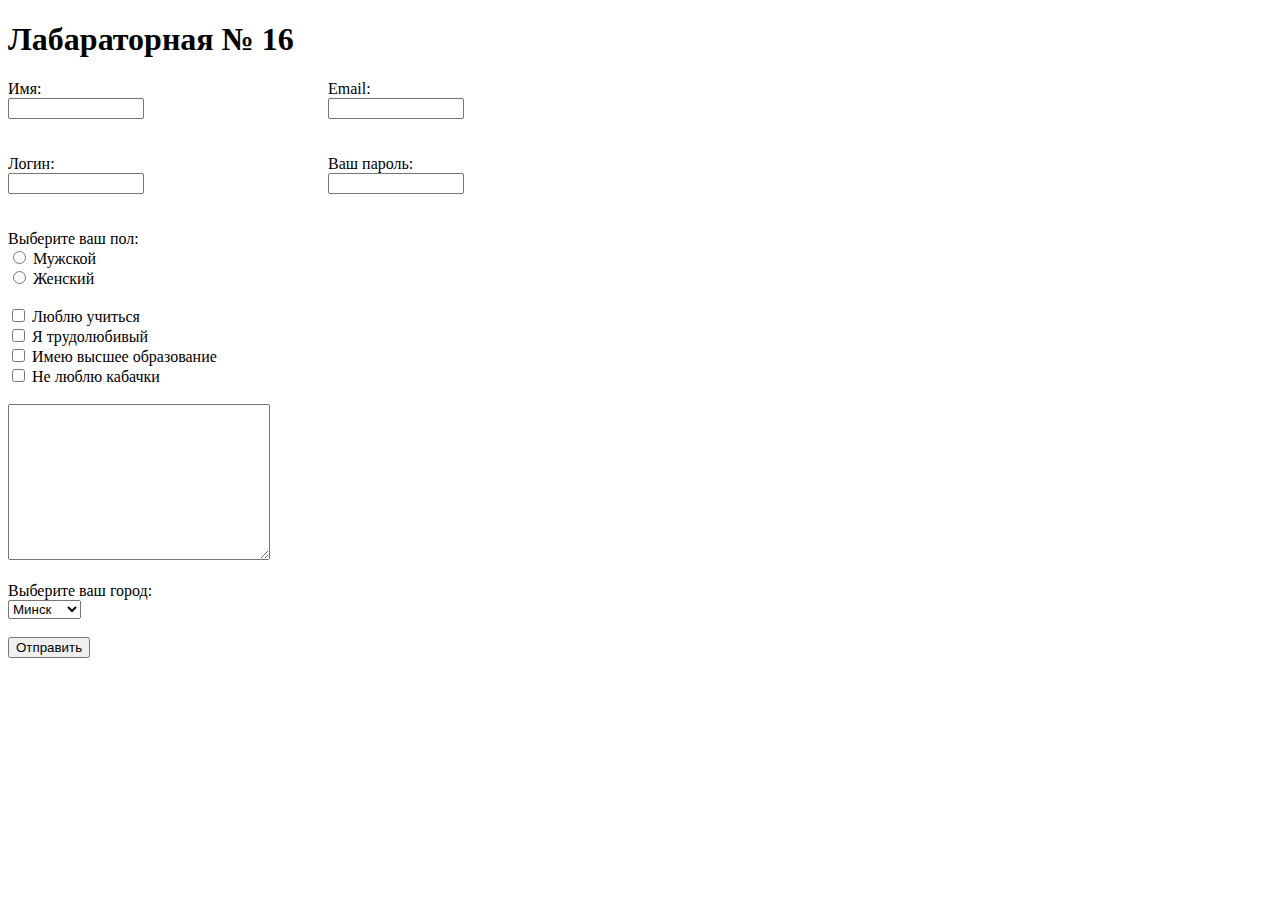
<file: ЛР 16/index.html>
<!DOCTYPE html>
<html>
<head>
    <link rel="stylesheet" href="styles.css">
    <title>Извлечение данных из формы</title>
</head>
<body>
    <h1>Лабараторная № 16</h1>
    <form id="myForm">
        <div class="personal-data">
            <div class="personal-data block left-block">
    
                <label for="имя">Имя:</label>
                <input class="personal-data-input" type="text" id="имя" name="имя"><br><br>
        
                <label for="login">Логин:</label>
                <input class="personal-data-input" type="text" id="login" name="login"><br><br>
                
            </div>
            
            <div class="personal-data block right-block">
    
                <label for="email">Email:</label>
                <input class="personal-data-input" type="email" id="email" name="email"><br><br>
                
                <label for="пароль">Ваш пароль:</label>
                <input class="personal-data-input" type="password" id="пароль" name="пароль"><br><br>
            </div>
        </div>

        <label>Выберите ваш пол:</label><br>
        <input type="radio" id="мужской" name="пол" value="Мужской">
        <label for="мужской">Мужской</label><br>
        <input type="radio" id="женский" name="пол" value="Женский">
        <label for="женский">Женский</label><br><br>

        <input type="checkbox" id="учеба" name="особенности" value="Любит учиться">
        <label for="учеба">Люблю учиться</label><br>
        <input type="checkbox" id="трудолюбие" name="особенности" value="Трудолюбивый">
        <label for="трудолюбие">Я трудолюбивый</label><br>
        <input type="checkbox" id="образование name="особенности" value="Высшее образование">
        <label for="образование"> Имею высшее образование</label><br>
        <input type="checkbox" id="кабачки" name="особенности" value="Ненавидит кабачки">
        <label for="кабачки"> Не люблю кабачки</label><br><br>
        <textarea name="комментарий" id="комментарий" cols="30" rows="10"></textarea> <br> <br>

        <label for="город">Выберите ваш город:</label><br>
        <select id="город" name="город">
            <option value="Минск">Минск</option>
            <option value="Осака">Осака</option>
            <option value="Майами">Майами</option>
            <option value="Тэгу">Тэгу</option>
        </select><br><br>

        <input type="submit" value="Отправить">
    </form>

    <!-- Элемент для вывода данных на HTML-странице -->
    <div id="output"></div>

    <script>
        // Получить форму по ее ID
        const form = document.getElementById("myForm");

        // Элемент для вывода данных на HTML-странице
        const outputElement = document.getElementById("output");

        // Добавить обработчик события на отправку формы
        form.addEventListener("submit", function (event) {
            event.preventDefault(); // Предотвратить стандартное действие формы (отправку)

            // Получить значения полей формы
            const имя = document.getElementById("имя").value;
            const login = document.getElementById("login").value;
            const email = document.getElementById("email").value;
            const пароль = document.getElementById("пароль").value;
            const пол = document.querySelector('input[name="пол"]:checked').value;
            const город = document.getElementById("город").value;
            const текстареа = document.querySelector("#комментарий").value;
            const особенности = [];
            const особенностиCheckbox = document.querySelectorAll('input[name="особенности"]:checked');
            
            особенностиCheckbox.forEach(function (checkbox) {
                особенности.push(checkbox.value);
            });

            // Вывести данные на HTML-странице
            const выводHTML = `
                <h2>Полученные данные:</h2>
                <p>Имя: ${имя}</p>
                <p>Логин: ${login}</p>
                <p>Email: ${email}</p>
                <p>Пароль: ${пароль}</p>
                <p>Пол: ${пол}</p>
                <p>Город: ${город}</p>
                <p>Текст из текстареа: ${текстареа}</p>
                <p>Особенности: ${особенности.join(", ")}</p>
            `;
            outputElement.innerHTML = выводHTML;

            // Вывести данные в диалоговое окно
            const выводAlert = `
                Полученные данные:
                Имя: ${имя}
                Логин: ${login}
                Email: ${email}
                Пароль: ${пароль}
                Пол: ${пол}
                Город: ${город}
                Текст из текстареа: ${текстареа}
                Особенности: ${особенности.join(", ")}
            `;
            alert(выводAlert);
        });
    </script>
</body>
</html>
</file>
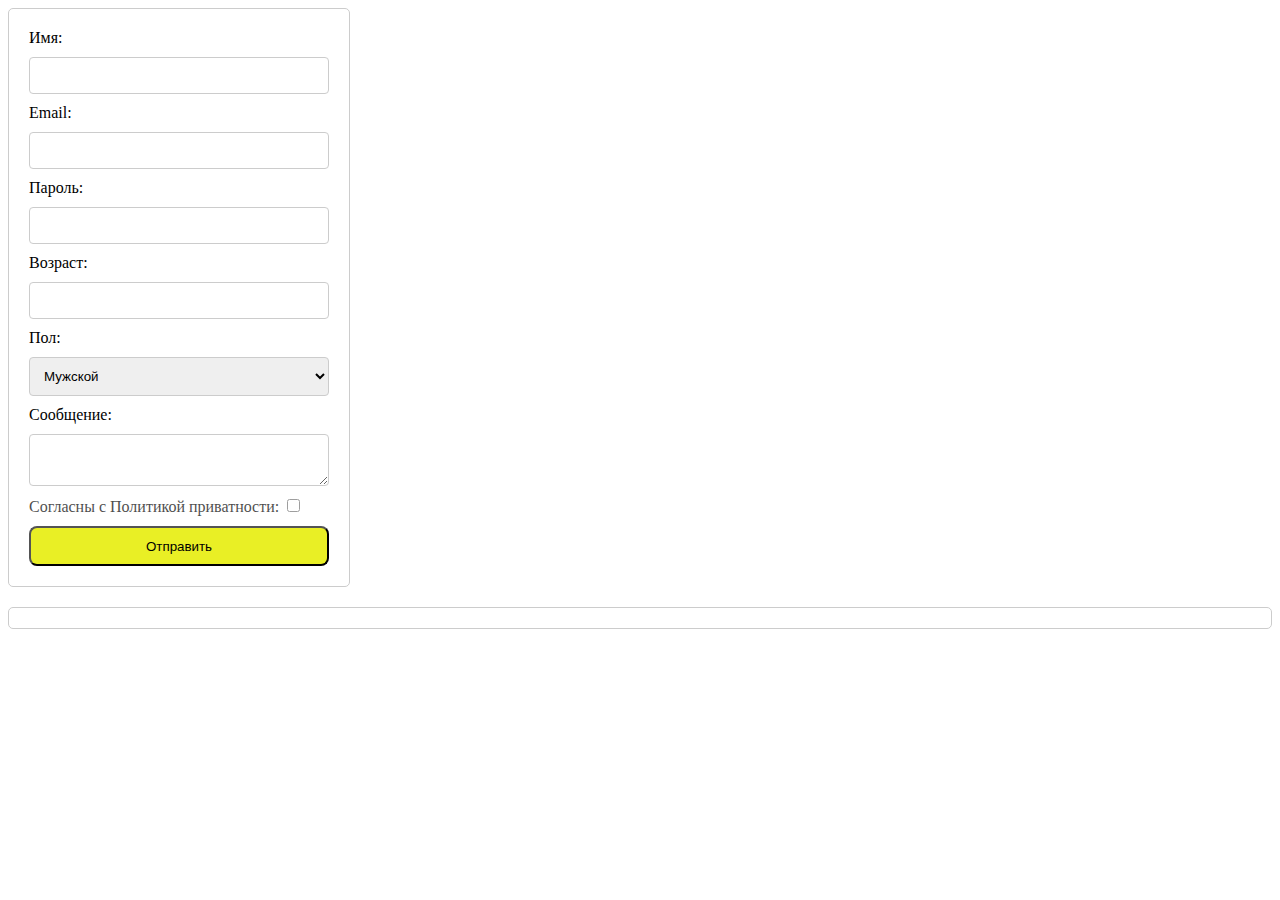
<file: ЛР 19/index.html>
<!DOCTYPE html>
<html lang="en">
<head>
    <meta charset="UTF-8">
    <meta name="viewport" content="width=device-width, initial-scale=1.0">
    <title>Document</title>
    <link rel="stylesheet" href="css/style.css">
    <script src="js/script.js"></script>
</head>
<body>
    <form id="myForm" style="display: flex; flex-direction: column;">
        <!-- HTML validation -->
        <label for="name">Имя:</label>
        <input type="text" id="name" name="name" required>
  
        <label for="email">Email:</label>
        <input type="email" id="email" name="email">
  
        <label for="password">Пароль:</label>
        <input type="password" id="password" name="password">
  
        <label for="age">Возраст:</label>
        <input type="number" name="age" id="age" required pattern="[1-9]{2}" min="15" max="99">

        <label for="gender">Пол:</label>
        <select id="gender" name="gender">
            <option value="male">Мужской</option>
            <option value="female">Женский</option>
            <option value="other">Другой</option>
        </select>

        <label for="message">Сообщение:</label>
        <textarea id="message" name="message"></textarea> 

        <label id="privacy-policy" for="check">Согласны с Политикой приватности:
            <input type="checkbox" id="check" name="check">
        </label>
  
        <button id="submit" onclick="handleSubmit(event)" style="height: 40px;">Отправить </button>
      </form>
  
      <div id="output"></div>
</body>
</html>
</file>
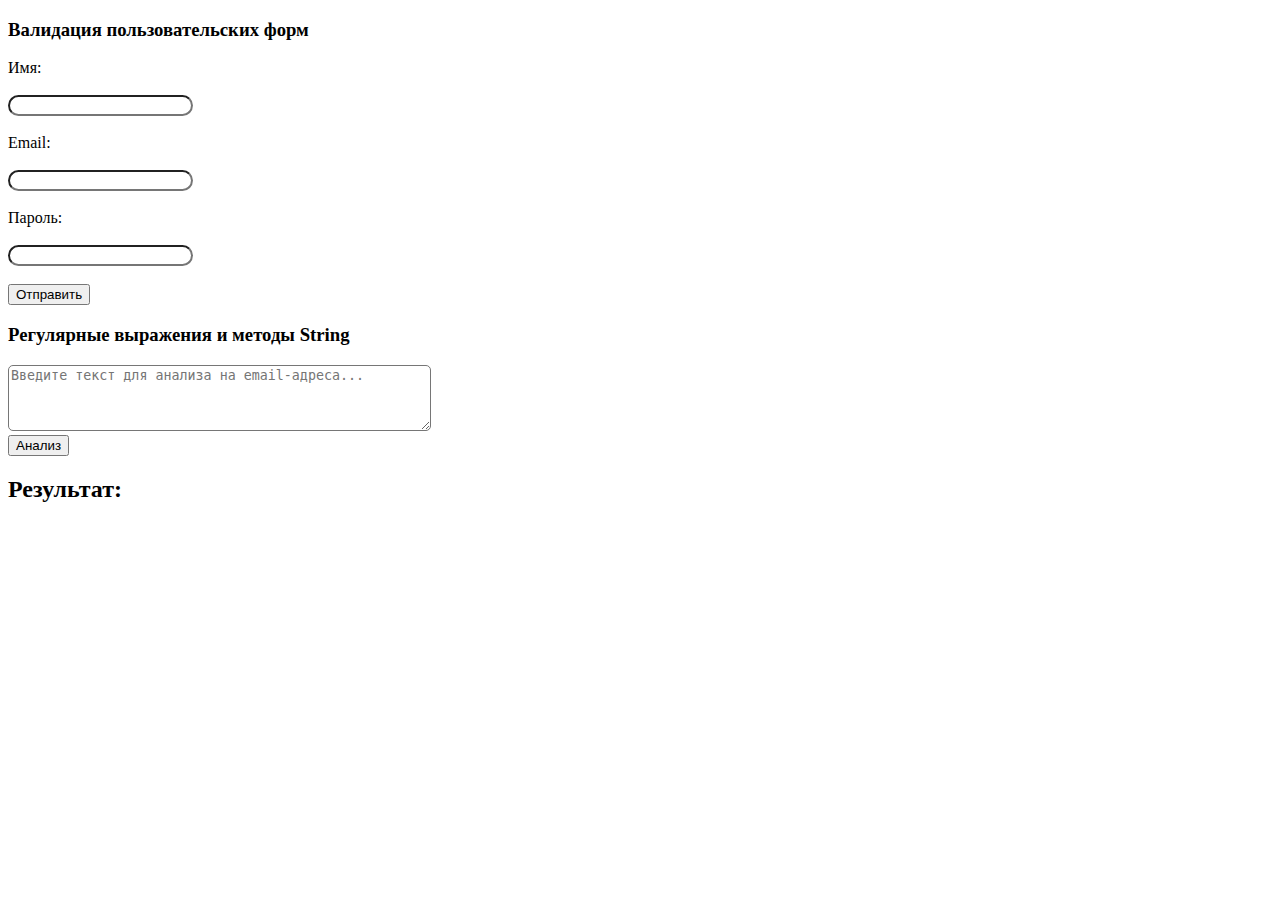
<file: ЛР_18/index.html>
<!DOCTYPE html>
<html lang="en">
<head>
    <meta charset="UTF-8">
    <meta name="viewport" content="width=device-width, initial-scale=1.0">
    <title>Валидация форм и регулярные выражения</title>
</head>
<body>
    <h3>Валидация пользовательских форм</h3>
    <form id="userForm" style="display: flex; flex-direction: column;align-items: start;">
        <label for="name">Имя:</label>
        <br>
        <input type="text" id="name" required style="border-radius: 20px;">
        <br>
        <label for="email">Email:</label>
        <br>
        <input type="email" id="email" required style="border-radius: 20px;">
        <br>
        <label for="password">Пароль:</label>
        <br>
        <input type="password" id="password" required style="border-radius: 20px;">
        <br>
        <button type="submit">Отправить</button>
    </form>

    <h3>Регулярные выражения и методы String</h3>
    <textarea id="textInput" rows="4" cols="50" placeholder="Введите текст для анализа на email-адреса..." style="border-radius: 5px;"></textarea>
    <br>
    <button onclick="analyzeText()" >Анализ</button>
    <h2>Результат:</h2>
    <p id="result"></p>

    <script>
        // Задание 1: Валидация пользовательской формы
        const form = document.getElementById("userForm");
        form.addEventListener("submit", function (e) {
            e.preventDefault();

            const nameInput = document.getElementById("name");
            const emailInput = document.getElementById("email");
            const passwordInput = document.getElementById("password");

            if (nameInput.value === "") {
                alert("Введите ваше имя.");
                nameInput.focus();
                return;
            }

            if (emailInput.value === "" || !isValidEmail(emailInput.value)) {
                alert("Введите корректный email.");
                emailInput.focus();
                return;
            }

            if (passwordInput.value === "" || passwordInput.value.length < 6) {
                alert("Пароль должен содержать не менее 6 символов.");
                passwordInput.focus();
                return;
            }

            alert("Форма отправлена успешно!");

            function isValidEmail(email) {
                const emailPattern = /^[a-zA-Z0-9._%+-]+@[a-zA-Z0-9.-]+\.[a-zA-Z]{2,4}$/;
                return emailPattern.test(email);
            }
        });

        // Задание 2: Регулярные выражения и методы String
        function analyzeText() {
            const textInput = document.getElementById("textInput").value;
            const emailPattern = /[a-zA-Z0-9._%+-]+@[a-zA-Z0-9.-]+\.[a-zA-Z]{2,4}/g;

            const emails = textInput.match(emailPattern);

            let result = "Email-адреса в тексте:\n";
            if (emails) {
                result += emails.join("\n");
            } else {
                result += "Отсутствуют.";
            }

            document.getElementById("result").textContent = result;
        }
    </script>
</body>
</html>
</file>
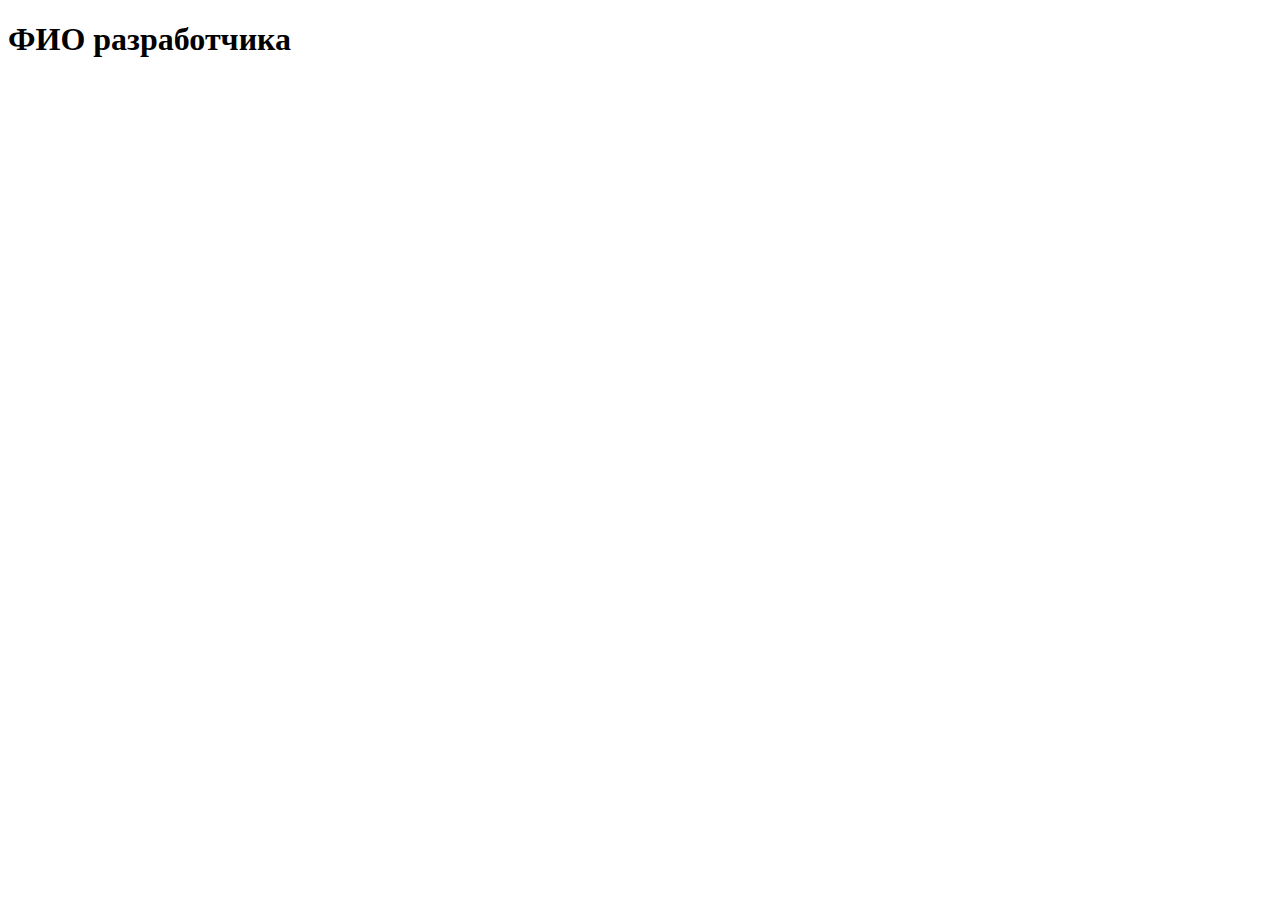
<file: ЛР_21/index.html>
<!DOCTYPE html>
<html>
<head>
    <meta charset="UTF-8">
    <meta name="viewport" content="width=device-width, initial-scale=1.0">
    <title>PHP Examples</title>
</head>
<body>

    <section>
        <h1>ФИО разработчика</h1>
        <?php include 'fio.php'; ?>
    </section>

</body>
</html>
</file>
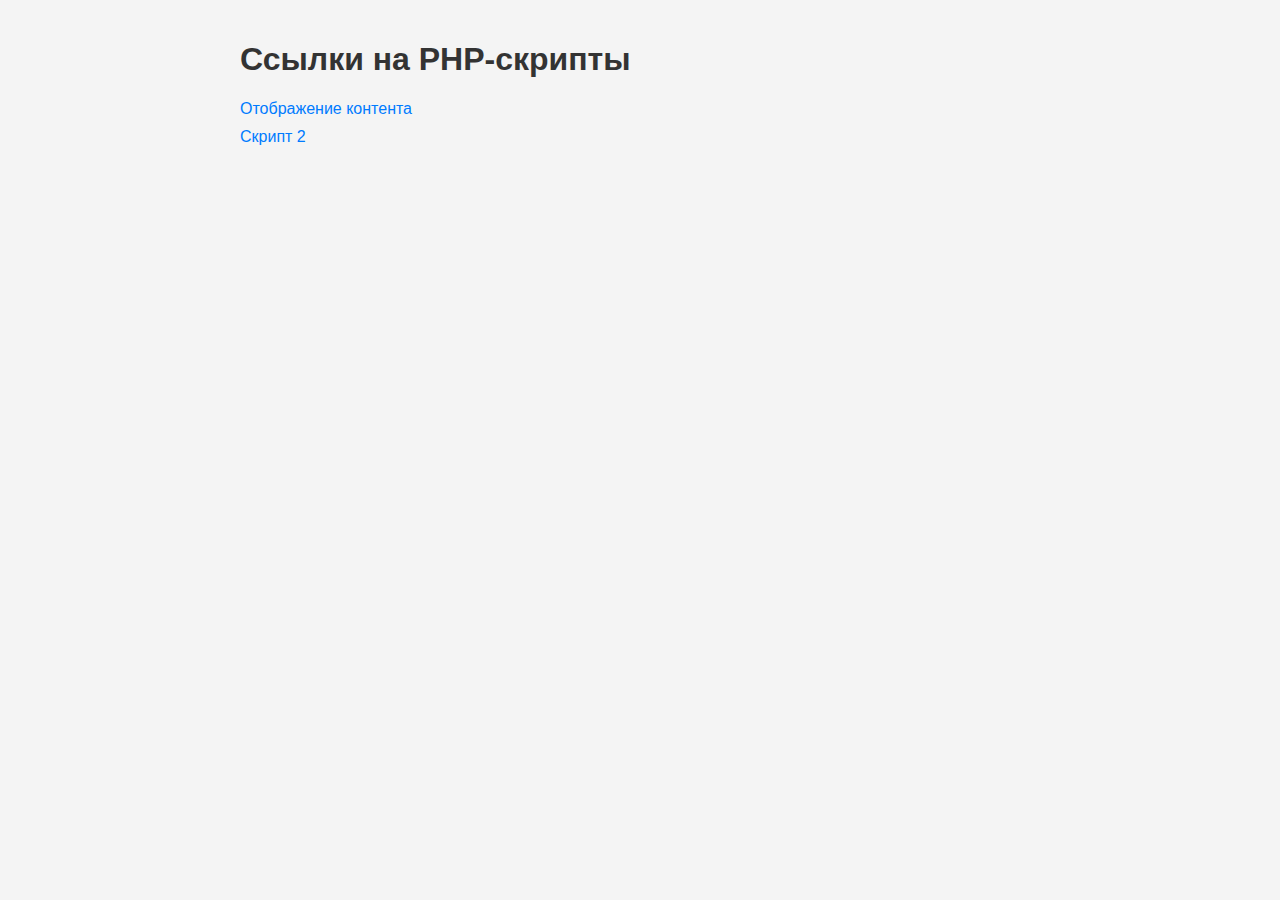
<file: ЛР_26/index.html>
<!DOCTYPE html>
<html lang="en">
<head>
    <meta charset="UTF-8">
    <meta name="viewport" content="width=device-width, initial-scale=1.0">
    <title>Ссылки на PHP-скрипты</title>
    <style>
        body {
            font-family: Arial, sans-serif;
            margin: 0;
            padding: 0;
            background-color: #f4f4f4;
        }

        .container {
            max-width: 800px;
            margin: 0 auto;
            padding: 20px;
        }

        h1 {
            color: #333;
        }

        ul {
            list-style-type: none;
            padding: 0;
        }

        li {
            margin-bottom: 10px;
        }

        a {
            text-decoration: none;
            color: #007bff;
        }

        a:hover {
            text-decoration: underline;
        }
    </style>
</head>
<body>
    <div class="container">
        <h1>Ссылки на PHP-скрипты</h1>
        <ul>
            <li><a href="tv_data.php">Отображение контента</a></li>
            <li><a href="script2.php">Скрипт 2</a></li>
        </ul>
    </div>
</body>
</html>
</file>
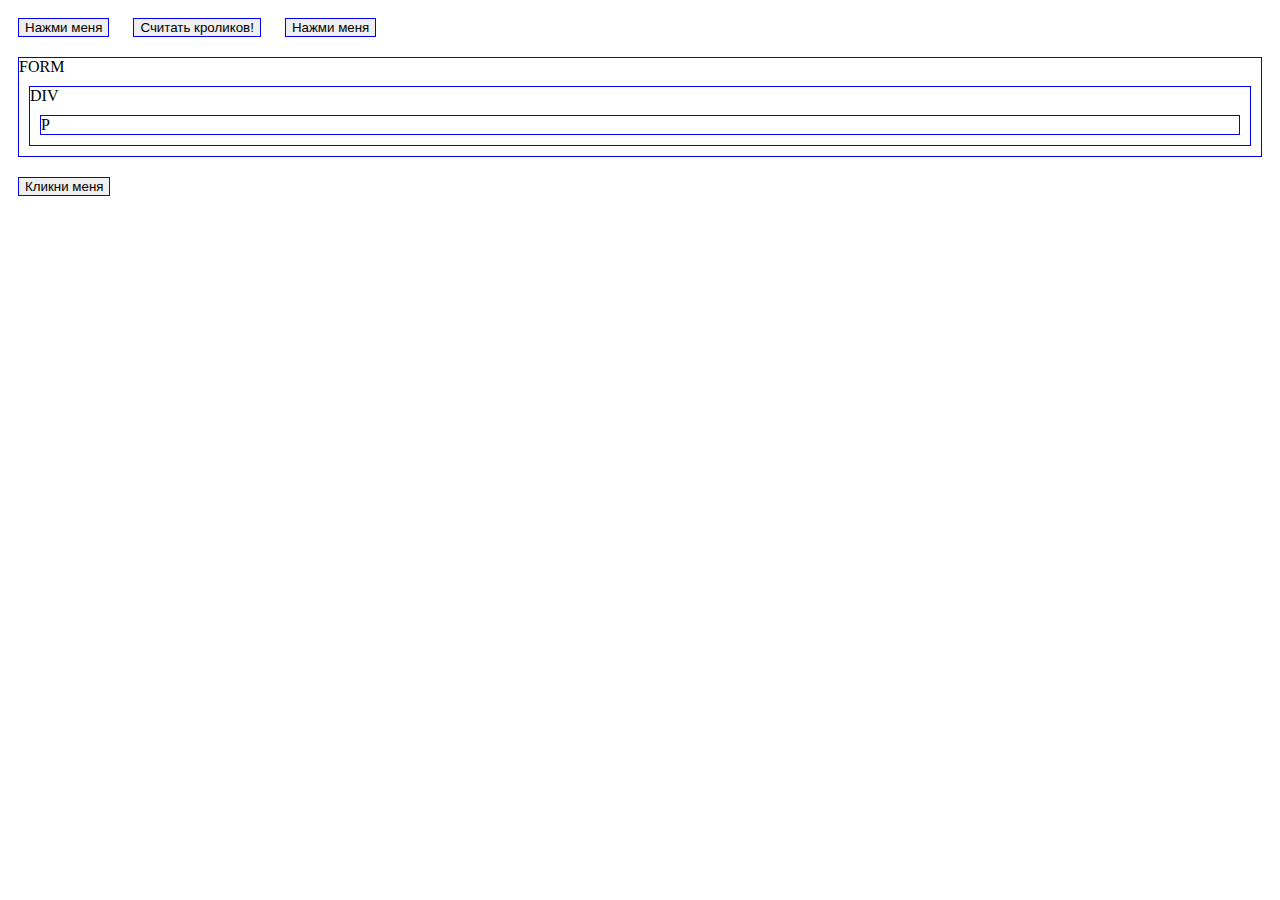
<file: ЛР 15/home.html>
<!DOCTYPE html>
<html>
<head>
    <meta charset="utf-8" />
    <style>
    #rect{
        width:50px;
        height:50px;
        background-color:rgb(154, 154, 166);
    }
    body * {
    margin: 10px;
    border: 1px solid blue;
  }

    </style>
</head>
<body>
<input value="Нажми меня" onclick="alert('Клик')" type="button">
<script>
    function countRabbits() {
      for(let i=1; i<=3; i++) {
        alert("Кролик номер " + i);
      }
    }
  </script>
  
  <input type="button" onclick="countRabbits()" value="Считать кроликов!">

    <input id="elem" type="button" value="Нажми меня"/>

    <script>
      function handler1() {
        alert('Спасибо!');
      };
    
      function handler2() {
        alert('Спасибо ещё раз!');
      }
      elem.onclick = () => alert("Привет");
      elem.addEventListener("click", handler1); // Спасибо!
      elem.addEventListener("click", handler2); // Спасибо ещё раз!
    </script>
    <form onclick="alert('form')">FORM
        <div onclick="alert('div')">DIV
          <p onclick="alert('p')">P</p>
        </div>
      </form>
      <body onclick="alert(`сюда всплытие не дойдёт`)">
        <button onclick="event.stopPropagation()">Кликни меня</button>
      </body>
            
   
</body>
</html>
</file>
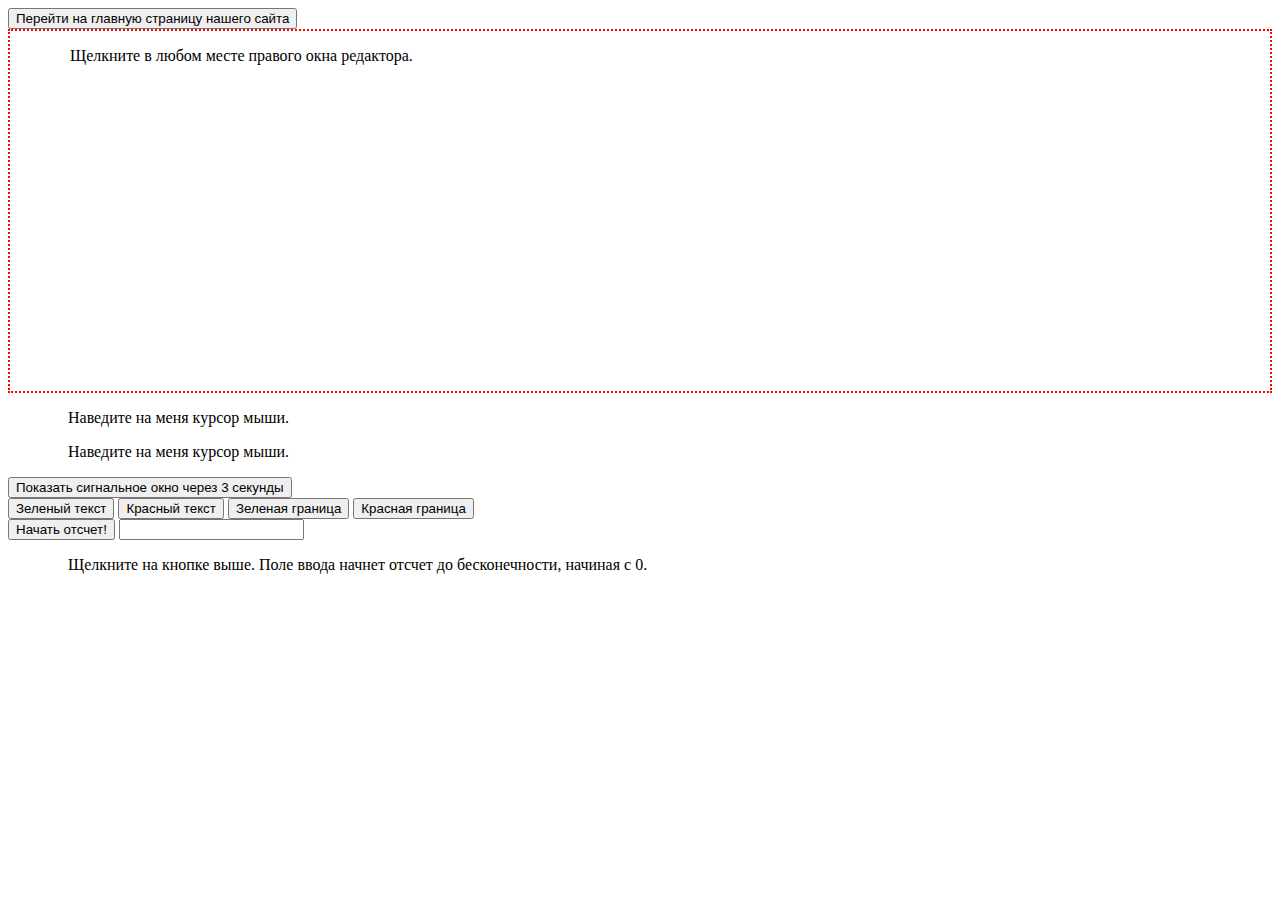
<file: ЛР 15/smthng.html>
<!DOCTYPE html>
<html>
<head>
    <script type="text/javascript">
        var c = 0;
        var t;
        var timer_is_on = 0;

        function timedCount() {
            document.getElementById('txt').value = c;
            c = c + 1;
            t = setTimeout("timedCount()", 1000);
        }

        function doTimer() {
            if (!timer_is_on) {
                timer_is_on = 1;
                timedCount();
            }
        }

        function go() {
            document.location.assign('http://www.wisdomweb.ru');
        }

        function dispMes(event) {
            document.getElementById('par').style.display = 'block';
            document.getElementById('resultx').innerHTML = event.clientX;
            document.getElementById('resulty').innerHTML = event.clientY;
        }

        function start() {
            document.getElementById('par1').style.color = 'red';
        }

        function stop() {
            document.getElementById('par1').style.color = 'black';
        }

        function timeMsg() {
            var t = setTimeout("alertMsg()", 3000);
        }

        function alertMsg() {
            alert("Привет");
        }

        function startTime() {
            var today = new Date();
            var h = today.getHours();
            var m = today.getMinutes();
            var s = today.getSeconds();
            // добавить нуль перед числами <10
            m = checkTime(m);
            s = checkTime(s);
            document.getElementById('txt').innerHTML = h + ":" + m + ":" + s;
            t = setTimeout('startTime()', 500);
        }

        function checkTime(i) {
            if (i < 10) {
                i = "0" + i;
            }
            return i;
        }

        // Новые функции для задания
        function changeTextColorToGreen() {
            document.getElementById('par1').style.color = 'green';
        }

        function changeTextColorToRed() {
            document.getElementById('par2').style.color = 'red';
        }

        function resetTextColors() {
            document.getElementById('par1').style.color = 'black';
            document.getElementById('par2').style.color = 'black';
        }

        function drawGreenBorder() {
            document.getElementById('par1').style.border = '1px solid green';
            document.getElementById('par2').style.border = '1px solid green';
        }

        function drawRedBorder() {
            document.getElementById('par1').style.border = '1px solid red';
            document.getElementById('par2').style.border = '1px solid red';
        }

        // Отображение окна оповещения при загрузке и закрытии документа
        window.onload = function() {
            alert("Добро пожаловать в задание 1");
        }

        window.onbeforeunload = function() {
            return "Вы покидаете задание 1";
        }
    </script>

    <style type='text/css'>
        #block {
            height: 360px;
            width: auto;
            border: 2px dotted #f00;
        }

        p {
            text-indent: 40px;
            padding-left: 20px;
        }

        #par1 {
            color: black;
            cursor: pointer;
        }

        #par2 {
            color: black;
            cursor: pointer;
        }
    </style>
</head>
<body onclick='dispMes(event)'>
    <input type='button' value='Перейти на главную страницу нашего сайта' onclick='go()' />

    <div id='block'>
        <p>Щелкните в любом месте правого окна редактора.</p>
        <p id='par' style='display:none;'>Щелчок мыши был произведен по координатам:
            <b><span id='resultx'> </span></b> пикс. по горизонтали от левой границы окна и <br/>
            <b><span id='resulty'> </span></b> пикс. по вертикали от верхней границы окна.</p>
    </div>

    <p id='par1' onmouseover='start()' onmouseout='stop()'>Наведите на меня курсор мыши.</p>
    <p id='par2' onmouseover='start()' onmouseout='stop()'>Наведите на меня курсор мыши.</p>

    <form>
        <input type="button" value="Показать сигнальное окно через 3 секунды" onClick="timeMsg()" />
    </form>

    <div id="txt"></div>

    <!-- Кнопки для выполнения новых задач -->
    <input type="button" value="Зеленый текст" onclick="changeTextColorToGreen()" id="but1" />
    <input type="button" value="Красный текст" onclick="changeTextColorToRed()" id="but2" />
    <input type="button" value="Зеленая граница" onclick="drawGreenBorder()" id="but3" />
    <input type="button" value="Красная граница" onclick="drawRedBorder()" id="but4" />
    
    <!-- Код для отсчета -->
    <form>
        <input type="button" value="Начать отсчет!" onClick="doTimer()">
        <input type="text" id="txt">
    </form>
    <p>Щелкните на кнопке выше. Поле ввода начнет отсчет до бесконечности, начиная с 0.</p>
</body>
</html>
</file>
<file: ЛР 16/styles.css>
.personal-data{
    display: flex;
    width: 50vw;

}

.block{
    display: flex;
    flex-direction: column;
}
.personal-data-input{
    width: 40%;
}
</file>
<file: ЛР 19/css/style.css>
#myForm {
    width: 300px;
    padding: 20px;
    border: 1px solid #ccc;
    border-radius: 5px;
}

label {
    display: block;
    margin-bottom: 10px;
}

input[type="text"],
input[type="email"],
input[type="password"],
input[type="number"],
select,
textarea {
    width: 100%;
    padding: 10px;
    border: 1px solid #ccc;
    border-radius: 4px;
    box-sizing: border-box;
    margin-bottom: 10px;
}

#output {
    margin-top: 20px;
    padding: 10px;
    border: 1px solid #ccc;
    border-radius: 5px;
}

#privacy-policy{
    opacity: 0.7;
}

#submit{
    background-color: rgb(233, 239, 37);
    color: rgb(0, 0, 0);
    border-radius: 8px;
}
</file>
